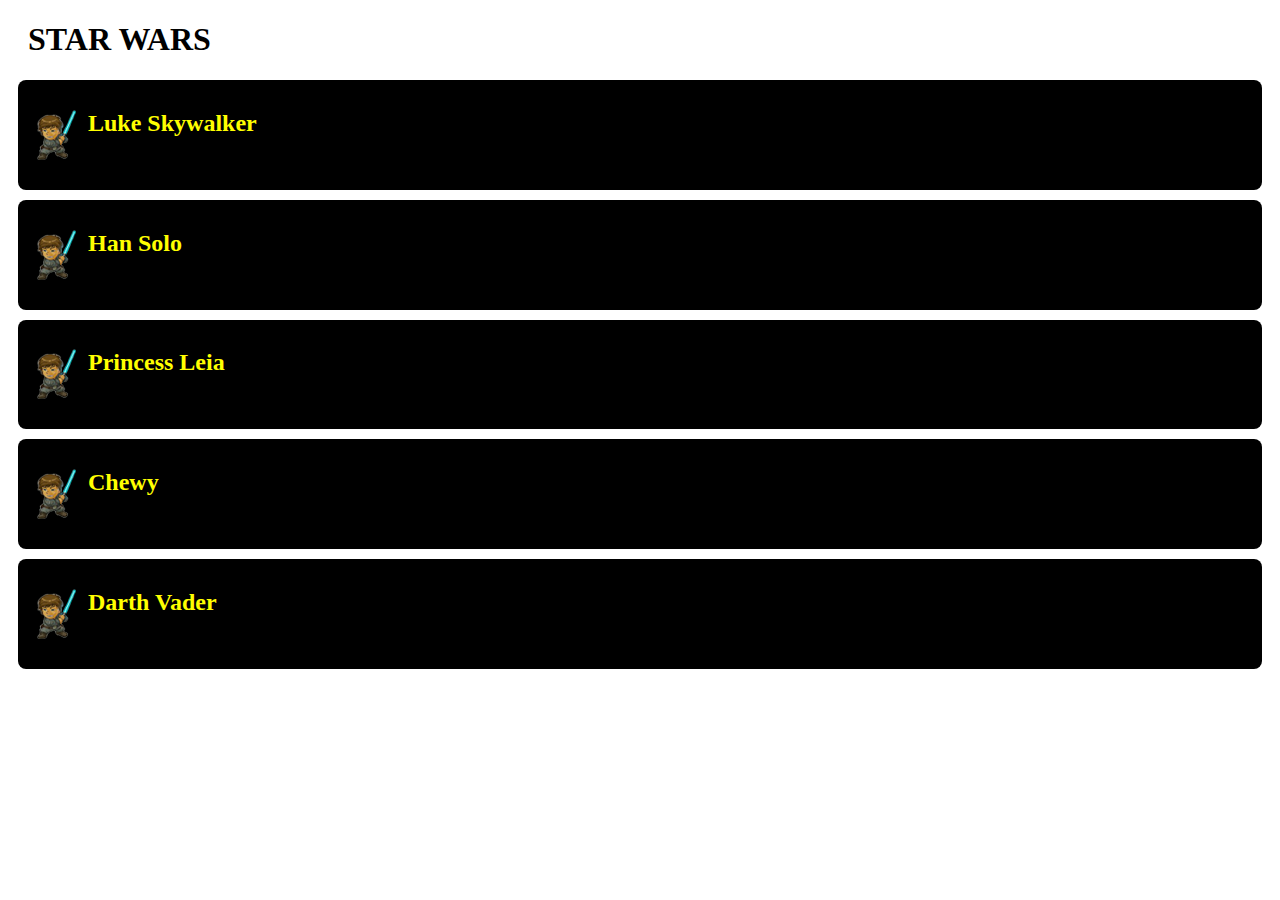
<file: index.html>
<!DOCTYPE html>
<html>

<head>
    <!--Author: Anthony Emmons
        Exercise: JQuery FAQ-->

    <!--Test comment to upload change-->
    <title>FAQ</title>
    <style type="text/css">
        body {
            position: relative;
            font-family: "copperplate gothic";
        }
/*        * {
            border: 1px solid red;
        */}
        .heading {
            margin-left: 20px;
        }
        h1 {color: black;
            margin-left: 20px;
        }
        h2 {
            padding: 0 0 0 60px;
            cursor: pointer;
            height: 50px;
            color: yellow;
            font-family: "copperplate gothic";
        }
        .close {
            background: url('assets/Lclose.png') no-repeat;
        }
        .open {
            background: url('assets/Lopen.png') no-repeat;
        }
        section {
            margin: 10px;
            padding: 10px;
            background-color: black;
            border-radius: 8px;
        }
        .pic {
            position: relative;
            margin: 20px auto 0 auto;
            border-radius: 4px;
/*            border: 2px solid black;*/
        }

    </style>
    <script type="text/javascript" src="jquery-1.11.3.min.js"></script>
    <script type="text/javascript">
        ////could use toggle which is show/hide but that would not allow for the graphics
        $(document).ready(function () {
        //hide all the answers
            $(".answer").hide();
        //make the questions clickable
            $(".main h2").click(function () {
        //revea; tje answer       
            // $(this).next(".answer").slideDown();
            var $currentAnswer = $(this).next(".answer");
        //check if the answer is currently visible
            if ($currentAnswer.is(':hidden')){
                // if ($('.answer').is(':visible')){
                //     $
                // }
                //tidy the answers
                $('.answer').slideUp();
                $(this).removeClass("close");
                $(this).addClass("open"); 

                $currentAnswer.slideDown();
                //change the image icon
                $(this).removeClass("open");
                $(this).addClass("close");   
            }else {
                $currentAnswer.slideUp();
                //change the image icon
                $(this).removeClass("close");
                $(this).addClass("open"); 
            }
          });//end of click function
        }); // end of ready()
    </script>
</head>

<body>
    <div class="heading"><h1>STAR WARS</h1></div>
    <div class="main">
        <section>
            <h2 class="open">Luke Skywalker</h2>
            <p class="answer"><img class="pic" src="assets/luke.jpg" alt="Luke Skywalker" style="width:300px;height:300px;"></p>
        </section>
        <section>
            <h2 class="open">Han Solo</h2>
            <p class="answer"><img class="pic" src="assets/han.jpg" alt="Luke Skywalker" style="width:300px;height:300px;"></p>
        </section>
        <section>
            <h2 class="open">Princess Leia</h2>
            <p class="answer"><img class="pic" src="assets/leia.jpg" alt="Luke Skywalker" style="width:300px;height:300px;"></p>
        </section>
        <section>
            <h2 class="open">Chewy</h2>
            <p class="answer"><img class="pic" src="assets/chewy.jpg" alt="Luke Skywalker" style="width:300px;height:300px;"></p>
        </section>
        <section>
            <h2 class="open">Darth Vader</h2>
            <p class="answer"><img class="pic" src="assets/darthVader.jpg" alt="Luke Skywalker" style="width:300px;height:300px;"></p>
        </section>
    </div>
</body>

</html>
</file>
